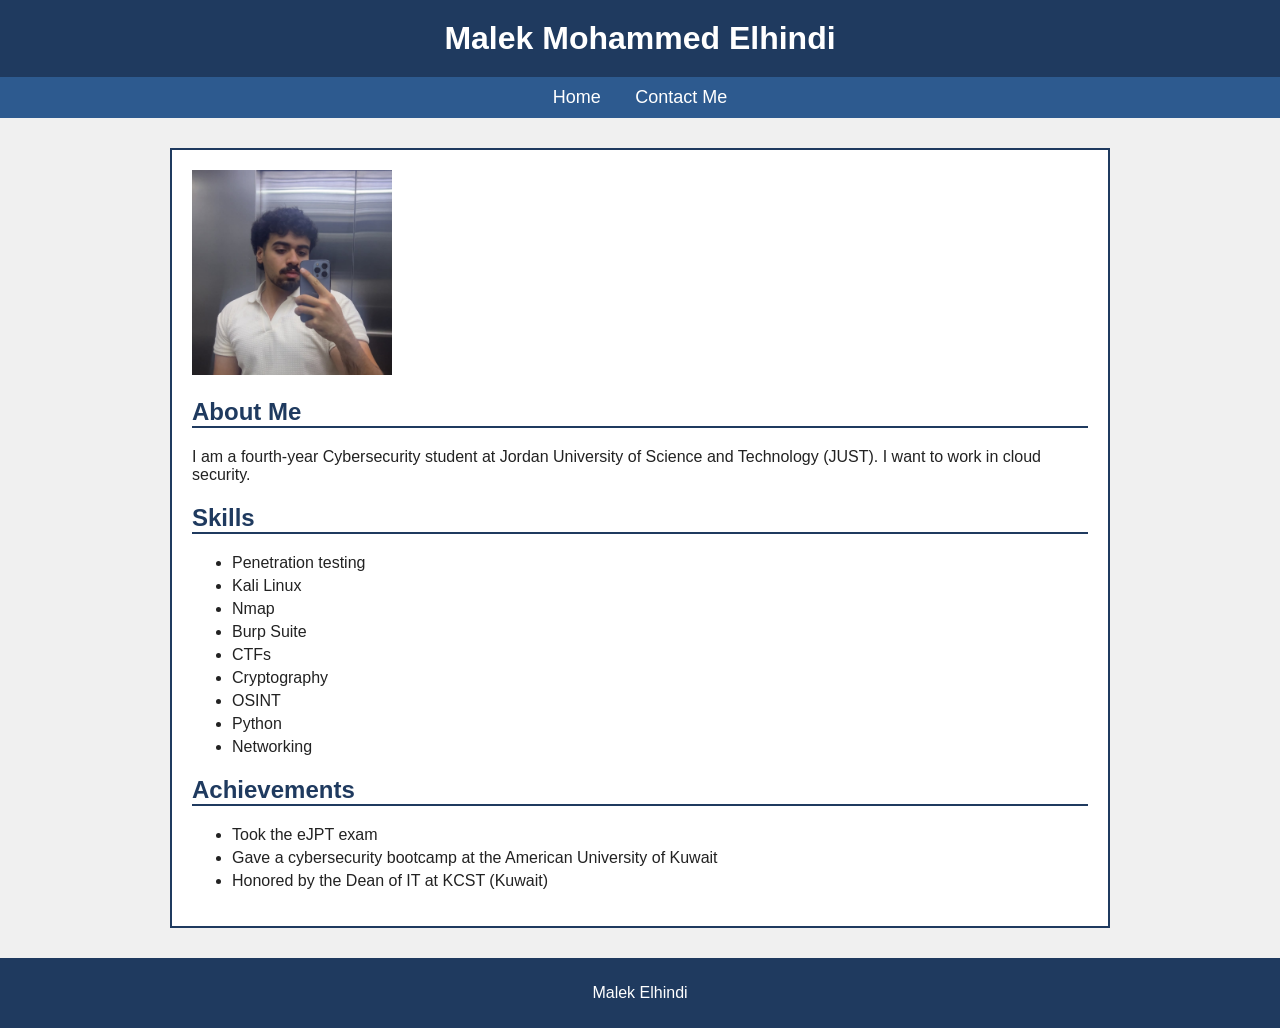
<file: index.html>
<!DOCTYPE html>
<html>
<head>
  <title>Malek Elhindi - Home</title>
  <link rel="stylesheet" href="style.css">
</head>
<body>
  <header>
    <h1>Malek Mohammed Elhindi</h1>
  </header>

  <nav>
    <a href="index.html">Home</a>
    <a href="contact.html">Contact Me</a>
  </nav>

  <main>
    <img src="images/malek.jpg" alt="Malek Elhindi" width="200">

    <h2>About Me</h2>
    <p>I am a fourth-year Cybersecurity student at Jordan University of Science and Technology (JUST). I want to work in cloud security.</p>

    <h2>Skills</h2>
    <ul>
      <li>Penetration testing</li>
      <li>Kali Linux</li>
      <li>Nmap</li>
      <li>Burp Suite</li>
      <li>CTFs</li>
      <li>Cryptography</li>
      <li>OSINT</li>
      <li>Python</li>
      <li>Networking</li>
    </ul>

    <h2>Achievements</h2>
    <ul>
      <li>Took the eJPT exam</li>
      <li>Gave a cybersecurity bootcamp at the American University of Kuwait</li>
      <li>Honored by the Dean of IT at KCST (Kuwait)</li>
    </ul>
  </main>

  <footer>
    <p>Malek Elhindi</p>
  </footer>
</body>
</html>
</file>
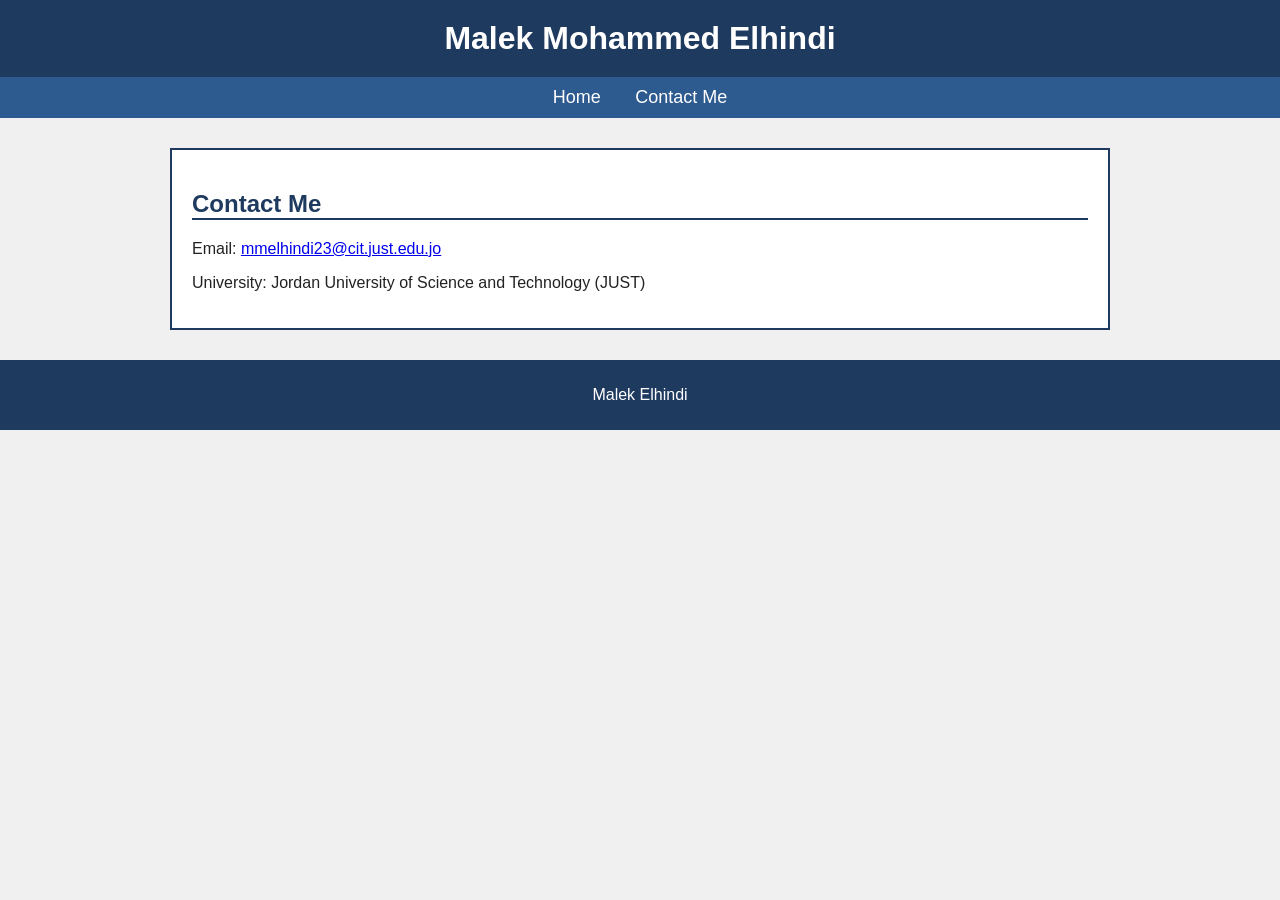
<file: contact.html>
<!DOCTYPE html>
<html>
<head>
  <title>Malek Elhindi - Contact Me</title>
  <link rel="stylesheet" href="style.css">
</head>
<body>
  <header>
    <h1>Malek Mohammed Elhindi</h1>
  </header>

  <nav>
    <a href="index.html">Home</a>
    <a href="contact.html">Contact Me</a>
  </nav>

  <main>
    <h2>Contact Me</h2>
    <p>Email: <a href="mailto:mmelhindi23@cit.just.edu.jo">mmelhindi23@cit.just.edu.jo</a></p>
    <p>University: Jordan University of Science and Technology (JUST)</p>
  </main>

  <footer>
    <p>Malek Elhindi</p>
  </footer>
</body>
</html>
</file>
<file: style.css>
body {
  font-family: Arial, sans-serif;
  background-color: #f0f0f0;
  color: #222222;
  margin: 0;
}

header {
  background-color: #1f3a5f;
  padding: 20px;
  text-align: center;
}

header h1 {
  color: white;
  margin: 0;
}

nav {
  background-color: #2d5a8f;
  text-align: center;
  padding: 10px;
}

nav a {
  color: white;
  text-decoration: none;
  margin: 0 15px;
  font-size: 18px;
}

nav a:hover {
  text-decoration: underline;
}

main {
  width: 70%;
  margin: 30px auto;
  background-color: white;
  padding: 20px;
  border: 2px solid #1f3a5f;
}

h2 {
  color: #1f3a5f;
  border-bottom: 2px solid #1f3a5f;
}

li {
  margin-bottom: 5px;
}

footer {
  background-color: #1f3a5f;
  color: white;
  text-align: center;
  padding: 10px;
}
</file>
